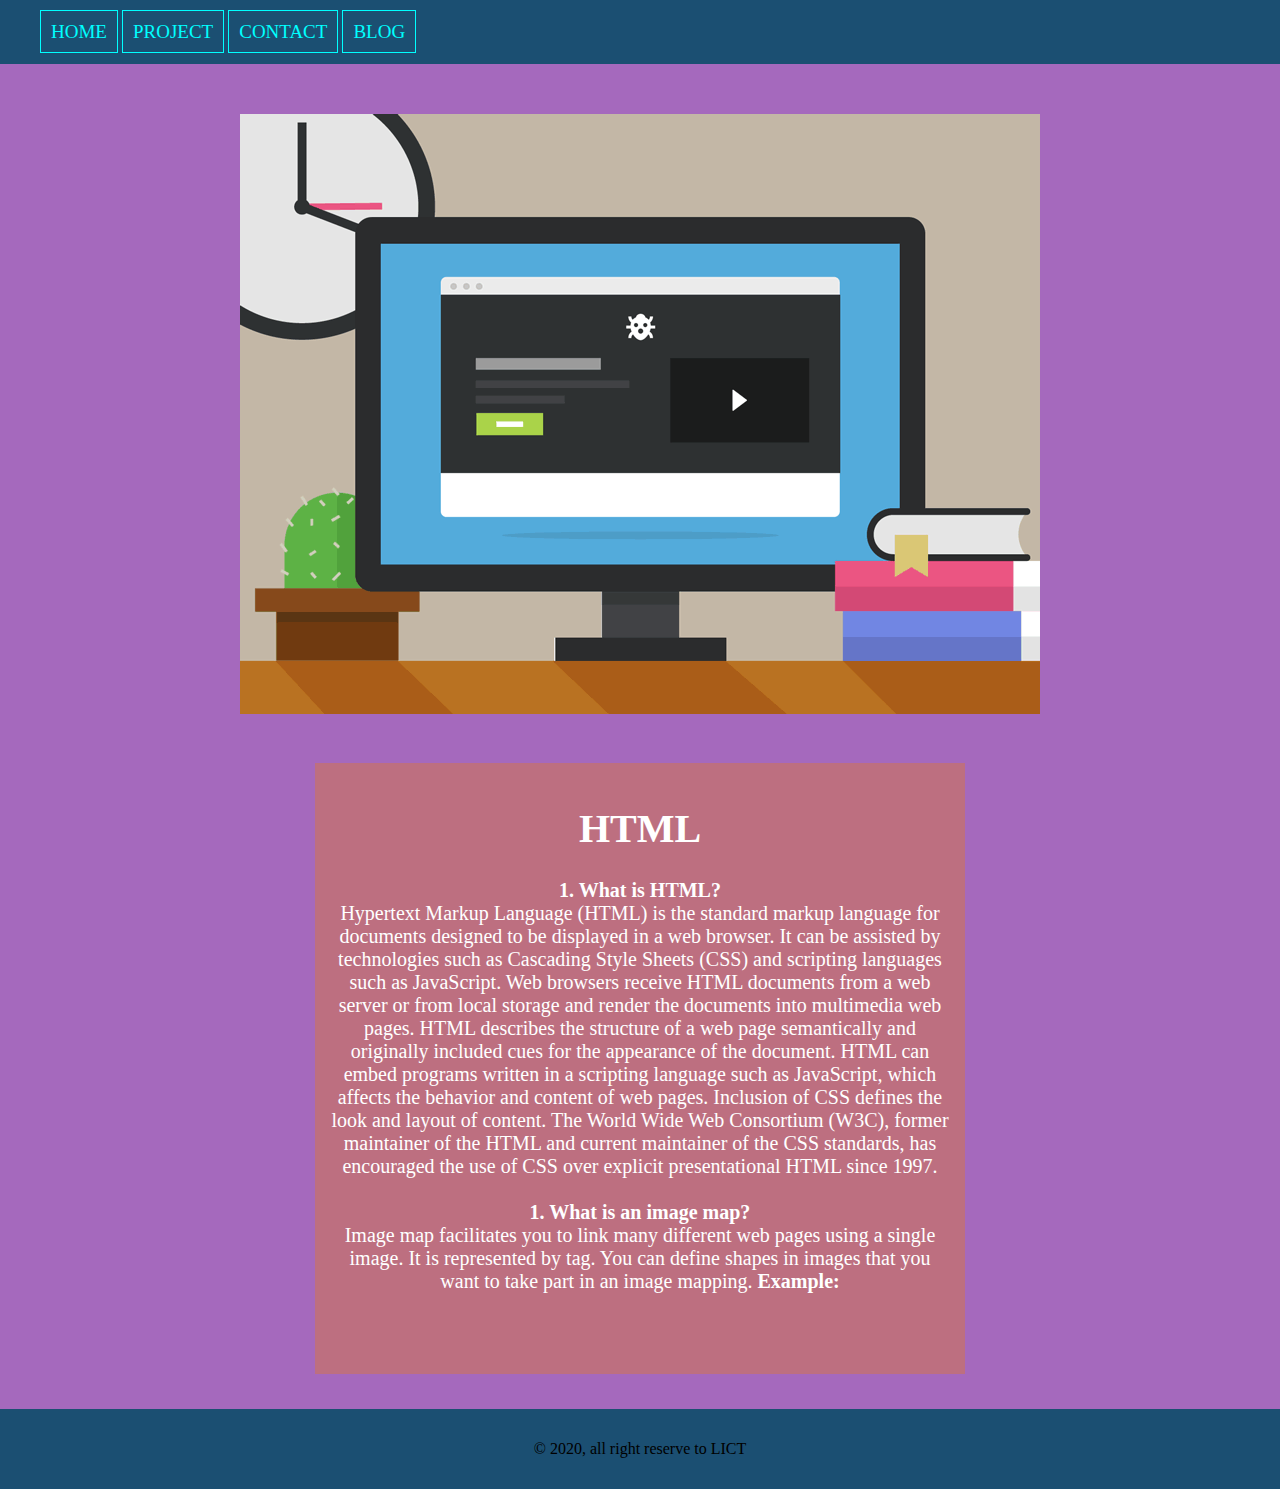
<file: Blog.html>
<!DOCTYPE html>
<html lang="en">
<head>
    <meta charset="UTF-8">
    <meta name="viewport" content="width=device-width, initial-scale=1.0">
    <title>Mamun</title>

    <link rel="stylesheet" type="text/css" href="css/style.css">
</head>
<body>
    <div id="navigation4">
        <ul>
            <li><a href="index.html">HOME</a></li>
            <li><a href="Project.html">PROJECT</a></li>
            <li><a href="contact.html">CONTACT</a></li>
            <li><a href="Blog.html">BLOG</a></li>
        </ul>
    </div>

<div class="f">
    <center>

     <div class="s">
    <img src="img/k.gif" alt="fundamnetal HTML">
    </div>
    
  <div class="text">

        <h1>HTML</h1> 
        <p>

        <strong>1. What is HTML?</strong></br>
         Hypertext Markup Language (HTML) is the standard markup language for documents designed to be displayed in a web browser. It can be assisted by technologies such as Cascading Style Sheets (CSS) and scripting languages such as JavaScript.

            Web browsers receive HTML documents from a web server or from local storage and render the documents into multimedia web pages. HTML describes the structure of a web page semantically and originally included cues for the appearance of the document.

            HTML can embed programs written in a scripting language such as JavaScript, which affects the behavior and content of web pages. Inclusion of CSS defines the look and layout of content. The World Wide Web Consortium (W3C), former maintainer of the HTML and current maintainer of the CSS standards, has encouraged the use of CSS over explicit presentational HTML since 1997.</br></br>
             <strong>1. What is an image map?</strong></br>
            Image map facilitates you to link many different web pages using a single image. It is represented by <map> tag. You can define shapes in images that you want to take part in an image mapping.
            <b>Example:</b></br></br></br>
 
    </div>

</center>

</div>

     <div class="footer4">
        <p>&copy; 2020, all right reserve to LICT</p>
    </div>

</body>
</html>
</file>
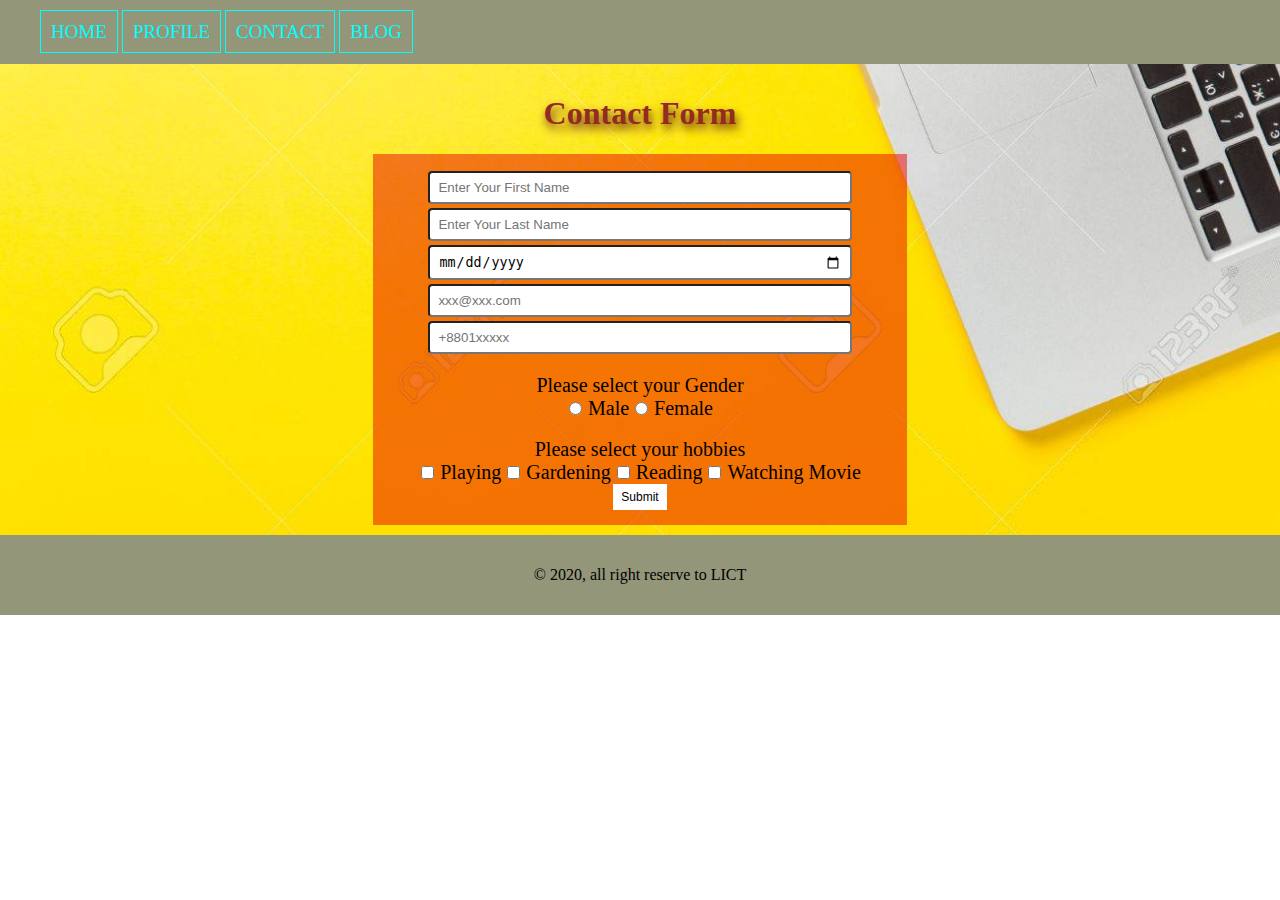
<file: contact.html>
<!DOCTYPE html>
<html lang="en">
<head>
    <meta charset="UTF-8">
    <meta name="viewport" content="width=device-width, initial-scale=1.0">
    <title>Mamun</title>

    <link rel="stylesheet" type="text/css" href="css/style.css">
</head>
<body>
    <div id="navigation3">
        <ul>
            <li><a href="index.html">HOME</a></li>
            <li><a href="Project.html">PROFILE</a></li>
            <li><a href="contact.html">CONTACT</a></li>
            <li><a href="Blog.html">BLOG</a></li>
        </ul>
    </div>

    <div class="form">
    
        <h1>Contact Form</h1>
        <div class="contact">
        <form>
            <input type="text" name="firstname" placeholder="Enter Your First Name"><br>
            <input type="text" name="lastname" placeholder="Enter Your Last Name"><br>
            <input type="Date" name="birthday"><br>
            <input type="email" name="Email" placeholder="xxx@xxx.com"><br>
            <input type="tel" name="Mobile" placeholder="+8801xxxxx"><br></br>
            <label for="checkbox">Please select your Gender</label><br>

            <input type="radio" name="gender" value="male"> <label for="male">Male</label>
            <input type="radio" name="gender" value="female"> <label for="male">Female</label><br> </br>
            <label for="checkbox">Please select your hobbies</label><br>
            <input type="checkbox" name="Playing"> <label for="playing">Playing</label>
            <input type="checkbox" name="checkbox"> <label for="playing">Gardening</label>
            <input type="checkbox" name="checkbox"> <label for="playing">Reading</label>
            <input type="checkbox" name="checkbox"> <label for="playing">Watching Movie</label><br>

            <button class="btn"><i class="fa fa-home"></i>Submit</button>
        </form>
    </div>

    </div>

    <div class="footer3">
        <p>&copy; 2020, all right reserve to LICT</p>
    </div>

    
</body>
</html>
</file>
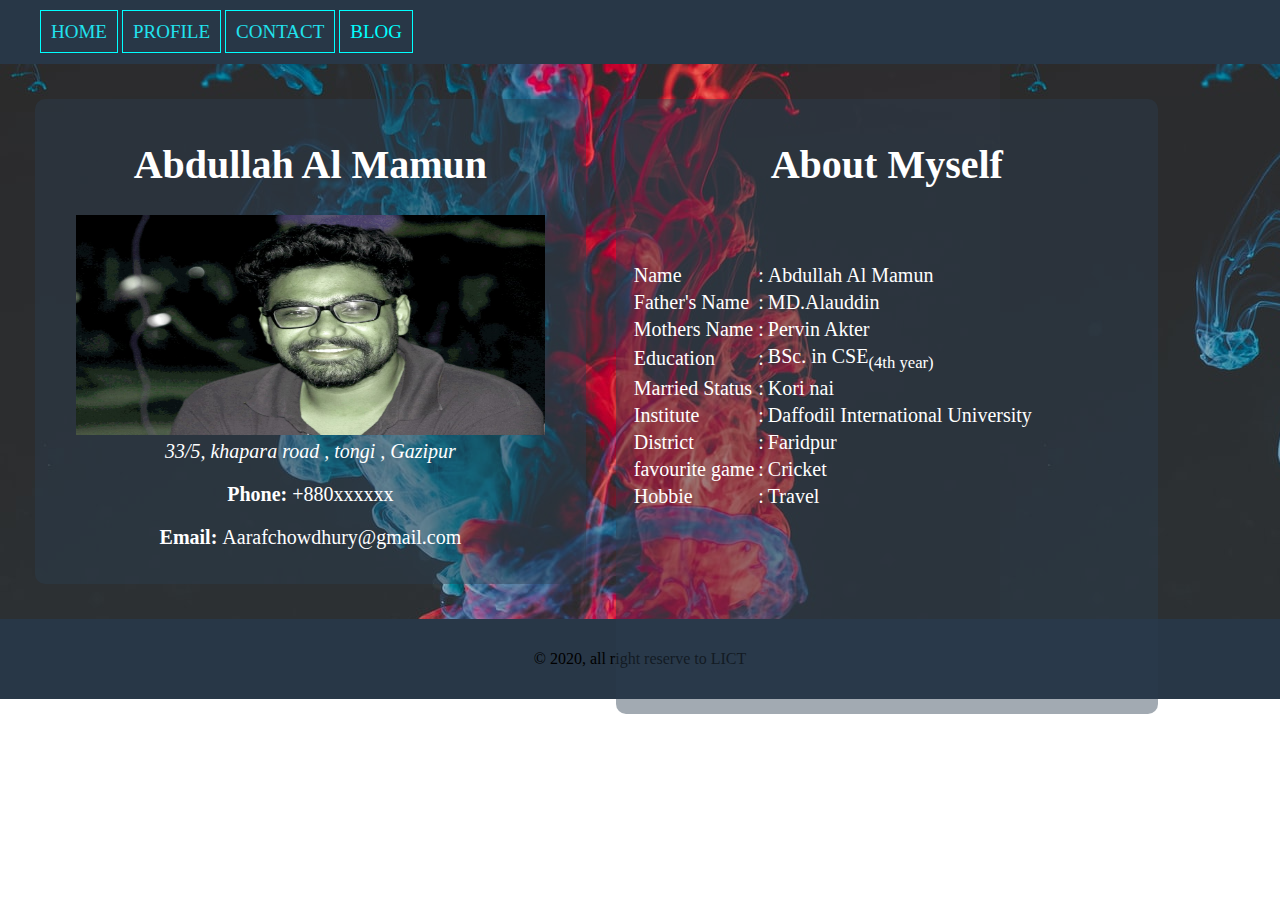
<file: Project.html>
<!DOCTYPE html>
<html lang="en">
<head>
    <meta charset="UTF-8">
    <meta name="viewport" content="width=device-width, initial-scale=1.0">
    <title>Mamun</title>

    <link rel="stylesheet" type="text/css" href="css/style.css">
</head>
<body>
    <div id="navigation2">
            <ul>
            <a href="index.html"><li>HOME</li></a>
            <a href="Project.html"><li>PROFILE</li></a>
            <a href="contact.html"><li>CONTACT</li></a>
            <a href="Blog.html"><li><a href="Blog.html">BLOG</li></a>
        </ul>
    </div>

<div class="RS">

    
    <div class="biodata">
        <h1>Abdullah Al Mamun</h1>
        <div class="imgright">
            <img src="img/ab.jpg" alt="img/ab.jpg">
        </div>
        <div class="addressLeft"> <address>33/5, khapara road , tongi , Gazipur</address>
            <p><strong>Phone: </strong> +880xxxxxx</p>
            <p><strong>Email: </strong> Aarafchowdhury@gmail.com</p></div>       
    </div>
    <div class="info">
        <h1>About Myself</h1>
    </br> </br>

        <table>
            <tr>
                <td>Name</td>
                <td>:</td>
                <td>Abdullah Al Mamun</td>
            </tr>
            <tr>
                <td
                >Father's Name</td>
                <td>:</td>
                <td>MD.Alauddin</td>
            </tr>
            <tr>
                <td
                >Mothers Name</td>
                <td>:</td>
                <td>Pervin Akter</td>
            </tr>
            <tr>
                <td
                >Education</td>
                <td>:</td>
                <td>BSc. in CSE<sub>(4th year)</sub></td>
            </tr>
            <tr>
                <td
                >Married Status</td>
                <td>:</td>
                <td>Kori nai</td>
            </tr>
            
             <tr>
                <td
                >Institute</td>
                <td>:</td>
                <td>Daffodil International University</td>
            </tr>
                        <tr>
                <td
                >District</td>
                <td>:</td>
                <td>Faridpur</td>
            </tr>
             <tr>
                <td>
                    favourite game
                </td>
                <td>:</td>
                <td>Cricket</td>
            </tr>
             <tr>
                <td
                >Hobbie</td>
                <td>:</td>
                <td>Travel</td>
            </tr>

        </table>
    </div>
</div>

    <div class="footer2">
        <p>&copy; 2020, all right reserve to LICT</p>
    </div>

</body>
</html>
</file>
<file: css/style.css>
/* GLOBAL SECTION */
body{
    margin: 50px;
    padding: 20px;
    color: #454545;

}

li{
    list-style-type: none;
}

a{
    text-decoration: none;
    color: #21E2EE;
}

/* GLOBAL SECTION */

#navigation{
    padding: 5px;
    padding-left:0;
    background-color: #39A909;
}

#navigation li{
    font-size: 19px;
    display: inline;
    padding: 10px;
    border: 1px solid aqua;
    transition: .3s;
}
#navigation li:hover{
   background-color: #552400;
   font-size: 25px;
}


#navigation li a{
    color: aqua;
}

.firstSection{
  background-image: url(../img/EX.jpg);background-repeat:no-repeat; background-size: cover;
    padding: 20px;
    
}

.firstSection h1,.firstSection h2{
    text-align: center;
    color: white;
}
#head{
    font-size: 50px;
}
.colum img{
    width: 100%;
    height: 200px;
}
.colum{
    margin: 15px;
    padding: 15px;
    background: #A42E8470;
    width: 28%;
    display: inline-block;
    color: white;
    text-align: center;
    border-radius: 10px;
    transition:.3s;
}
.colum:hover{
    padding:25px;
    background:  #012c0850;
}
.colum p{
    text-align: justify;
}


.footer{
    padding: 5px;
    color: white;
    text-align: center;

}

.basecolor{
    background-color:#39A909;
}
.biodata{
    margin: 15px;
    padding: 15px;
    background: #2C3E5070;
    width: 42%;
    display: inline-block;
    text-align: center;
    color: white;
    position: relative;
    font-size: 20px;
    border-radius: 10px;
    transition:.3s;


}
.biodata img{
    width: 90%;
    height: 220px;

}


.info{
    margin: 15px;
    padding: 15px;
    background: #2C3E5070;
    width:40%;
    height: 65%;
    display: inline-block;
    text-align: left;
    color: white;
    position: absolute;
    font-size: 20px;
    border-radius: 10px;
    transition:.3s;


}

.info h1{
    text-align: center;
}
.RS{
    margin: auto;
    padding: 20px;
    background-image: url(../img/p.jpg);
}
.info:hover{
    padding:25px;
    background:  #2C3E50;
}

.biodata:hover{
    padding:25px;
    background:  #2C3E50;
}

#navigation2{
    padding: 5px;
    padding-left:0;
    background-color: #283747;
}

#navigation2 li{
    font-size: 19px;
    display: inline;
    padding: 10px;
    border: 1px solid aqua;
    transition: .3s;
}
#navigation2 li:hover{
   background-color: #552400;
   font-size: 25px;
}


#navigation2 li a{
    color: aqua;
}

.footer2{
    padding: 15px;
    color: black;
    text-align:center;
    background-color: #283747;
}
.contact{ 
    margin: auto;
    padding: 15px;
    width: 40%;
    height: 100%;
    background: #EA040480;
    color: black;
    text-align: center;
    
    
}

.form{
    margin: 0px;
    padding: 10px;
    background-image: url(../img/c1.jpg);background-repeat:no-repeat; background-size: cover;
    background-position: center;
}

.form h1{
    text-align: center;
    color: #922B21;
    font-family: 'lobster',cursive;
    text-shadow: 2px 5px 10px #641E16;
    }
 .contact input{
    margin: 2px;
    width: 80%;
    padding: 7px 8px;
    border-radius: 4px;
    cursor: pointer;

 }
 .contact input[type="checkbox"],.form input[type="radio"]{

    height: auto;
    width: auto;

 }
 .contact label{
    font-size: 20px;
 }

.btn {
    background-color: white;
    border: none;
    color: black;
    padding: 6px 8px;
    font-size: 12px; 
    cursor: pointer; 
}

.btn:hover {
    background-color:#E6B0AA;
}
#navigation3{
    padding: 5px;
    padding-left:0;
    background-color:#94967A ;
}

#navigation3 li{
    font-size: 19px;
    display: inline;
    padding: 10px;
    border: 1px solid aqua;
    transition: .3s;
}
#navigation3 li:hover{
   background-color: #552400;
   font-size: 25px;
}


#navigation3 li a{
    color: aqua;
}

.footer3{
    padding: 15px;
    color: black;
    text-align:center;
    background-color: #94967A ;
}

#navigation4{
    padding: 5px;
    padding-left:0;
    background-color:#1B4F72;
}

#navigation4 li{
    font-size: 19px;
    display: inline;
    padding: 10px;
    border: 1px solid aqua;
    transition: .3s;
}
#navigation4 li:hover{
   background-color: #552400;
   font-size: 25px;
}


#navigation4 li a{
    color: aqua;
}

.footer4{
    padding: 15px;
    color: black;
    text-align:center;
    background-color: #1B4F72;
}

.text{
    margin: 15px;
    padding: 15px;
    background: #DC763370;
    width:50%;
    display: inline-block;
    text-align: center;
    color: white;
    font-size: 20px;

    

}
.s{
    margin: 15px;
    padding: 15px;
    display: inline-block;
    
}

.s img{ 
    width:100%;
}

.f{
    margin: auto;
    padding: 20px;
    background-color: #A569BD;
   
    justify-content: center;
    align-items: center

}

@media screen and (max-width:1400px){

    .colum{
        width: 40%;
    }

    body{
        margin: 0;
        padding: 0;
    }
    .firstsection{
        width: 100%;
    }
}
@media screen and (max-width:900px){

    .colum{
        width: 100%;
    }

    body{
        margin: 0;
        padding: 0;
    }
    .firstsection{
        width: 100%;
        padding: 0;
    }


}
</file>
